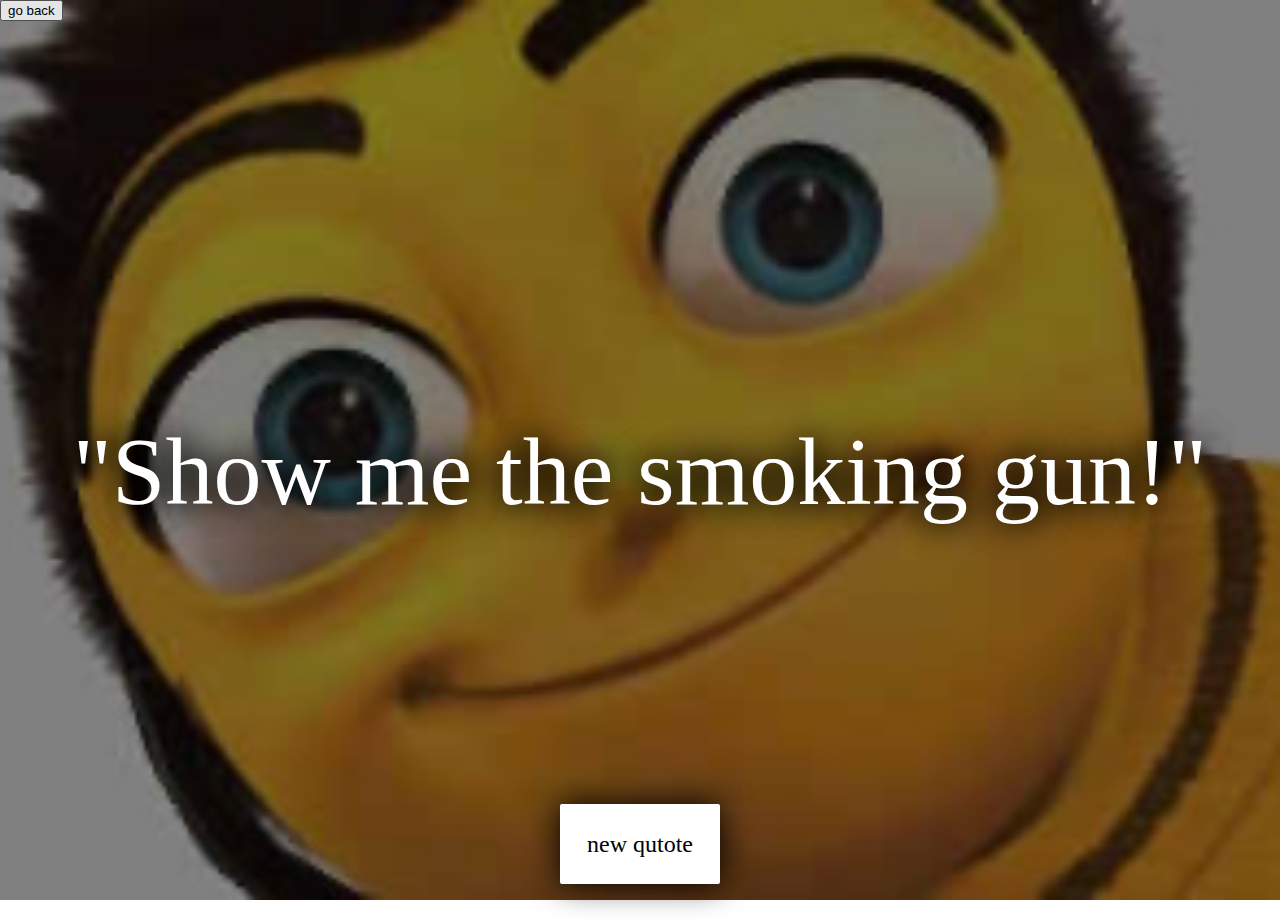
<file: frontend/bees/index.html>
<html>
    <head>
        <title>bee man</title>
        <meta content="" />
        <link rel="stylesheet" type="text/css" href="bees.css" />
        <div id="newbee" class="no_selection" onclick="randomLine()">
            <span>new qutote</span>
        </div>
      <div id="goback" class="no_selection" onclick="window.location.href= '../index.html'">
          <span><button>go back</button></span>
      </div>
        <div id="beetext_cont" class="no_selection">
            <span id="beetext">"A wiper! Triple blade!"</span>
        </div>
        <script async src="bees.js"></script>
    </head>
</html>
</file>
<file: frontend/bees/bees.css>
html,
body {
    margin: 0;
    padding: 0;
    width: 100%;
    height: 100%;
}

body {
    background-image: url("bee-auty.jpg");
    background-size: cover;
    background-position: center;
  background-repeat: no-repeat;
}

#beetext_cont,
#newbee {
    display: table;
}

#beetext,
#newbee > span {
    display: table-cell;
    vertical-align: middle;
    text-align: center;
}

#beetext_cont {
    position: absolute;
    width: 100%;
    height: 100%;
}

#beetext {
    font-size: 6rem;
    color: #fff;
    text-shadow: 0 0 2rem rgba(0, 0, 0, 1), 0 0 2rem rgba(0, 0, 0, 1);
}

#newbee {
    width: 10rem;
    height: 5rem;
    background: #fff;
    position: absolute;
    bottom: 1rem;
    left: 50%;
    margin-left: -5rem;
    box-shadow: 0 0 2rem rgba(0, 0, 0, 1);
    border-radius: 2px;
    font-size: 1.5rem;
    z-index: 1;
}

#newbee > span {
    pointer-events: none;
}

#newbee:hover {
    box-shadow: 0 0 4rem rgba(0, 0, 0, 1);
    color: #333;
}

#newbee:active {
    box-shadow: 0 0 1rem rgba(0, 0, 0, 1);
    color: #000;
    background: #aaa;
}

.no_selection {
    -webkit-touch-callout: none;
    -webkit-user-select: none;
    -khtml-user-select: none;
    -moz-user-select: none;
    -ms-user-select: none;
    user-select: none;
}
</file>
